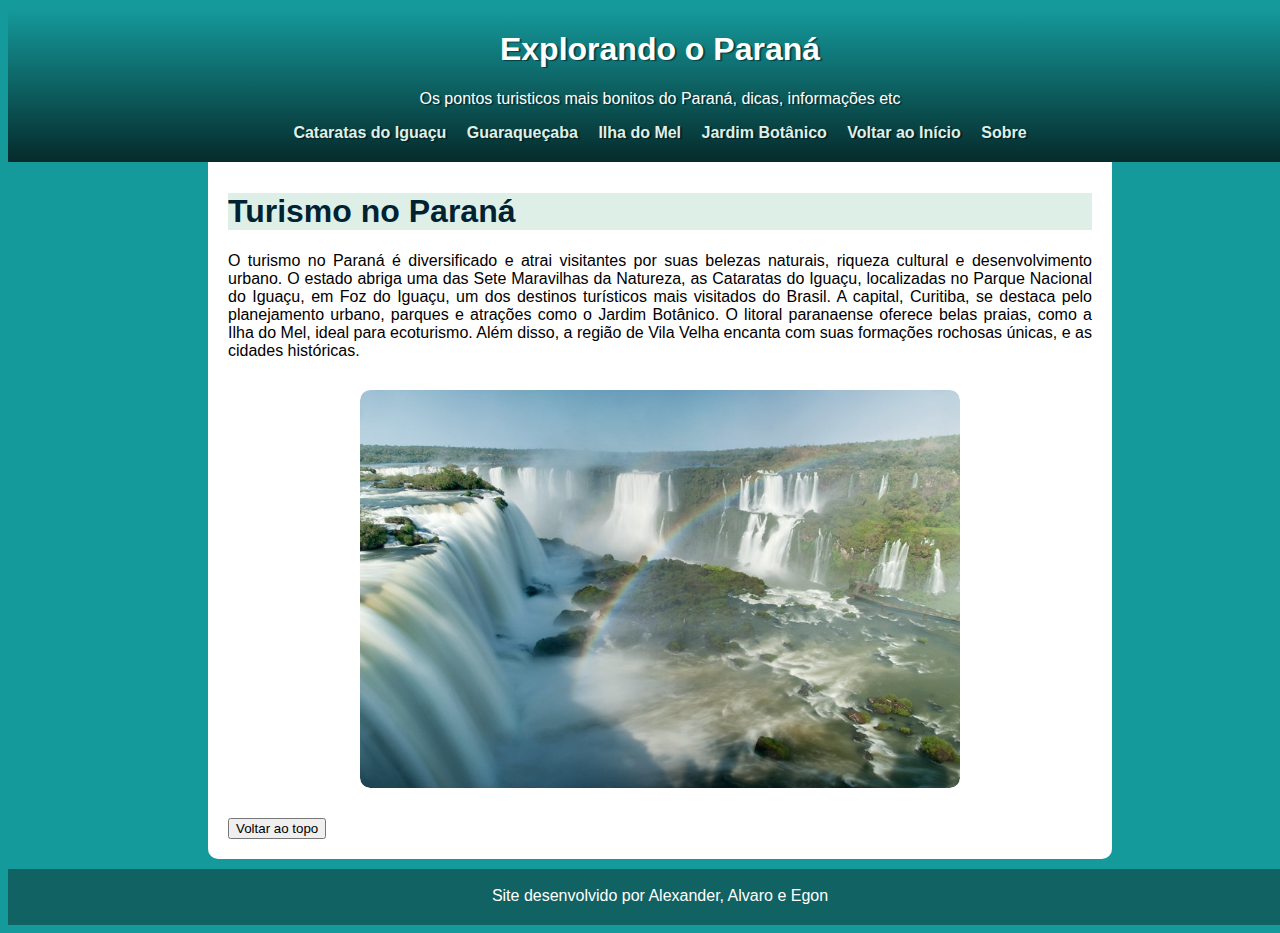
<file: index.html>
<!DOCTYPE html>
    <html lang="pt-br">
    <head>
        <meta charset="UTF-8">
        <meta name="viewport" content="width=device-width, initial-scale=1.0">
        <link rel="shortcut icon" href="favicon/favicon-32x32.png" type="image/x-icon">
        <link rel="stylesheet" href="style.css">
        <title>Explorando o Paraná</title>
    </head>
    <body>
        <header>
            <h1>Explorando o Paraná</h1>
             <p>Os pontos turisticos mais bonitos do Paraná, dicas, informações etc</p>
             <nav>
                 <p><a href="cataratas.html">Cataratas do Iguaçu</a> <a href="guaraquecaba.html">Guaraqueçaba</a> <a href="ilhadomel.html">Ilha do Mel</a> <a href="jdbotanico.html">Jardim Botânico</a> <a href="index.html">Voltar ao Início</a> <a href="#">Sobre</a></p>
                </nav>
        </header>
        <div class="conteudo">
            <main>
                <h1 id="titulo">Turismo no Paraná</h1>
                <p>O turismo no Paraná é diversificado e atrai visitantes por suas belezas naturais, riqueza cultural e desenvolvimento urbano. O estado abriga uma das Sete Maravilhas da Natureza, as Cataratas do Iguaçu, localizadas no Parque Nacional do Iguaçu, em Foz do Iguaçu, um dos destinos turísticos mais visitados do Brasil. A capital, Curitiba, se destaca pelo planejamento urbano, parques e atrações como o Jardim Botânico. O litoral paranaense oferece belas praias, como a Ilha do Mel, ideal para ecoturismo. Além disso, a região de Vila Velha encanta com suas formações rochosas únicas, e as cidades históricas.</p>
                <div class="carrossel">
                    <picture class="imgcarrossel" id="img">
                        <img src="imagens/cataratas.jpg" alt="cataratas">
                        <img src="imagens/guaraquecaba.jpg" alt="guaraquecaba">
                        <img src="imagens/ilhadomel.jpg" alt="ilhadomel">
                        <img src="imagens/jdbotanico.jpg" alt="jardimbotanico">
                    </picture>
                </div>    
                <button onclick="voltarAoTopo()" id="botao">Voltar ao topo</button>
            </main>
        </div>
        <footer>
            <p>Site desenvolvido por Alexander, Alvaro e Egon</p>
        </footer>
        <script src="script.js"></script>
    </body>
    </html>
</file>
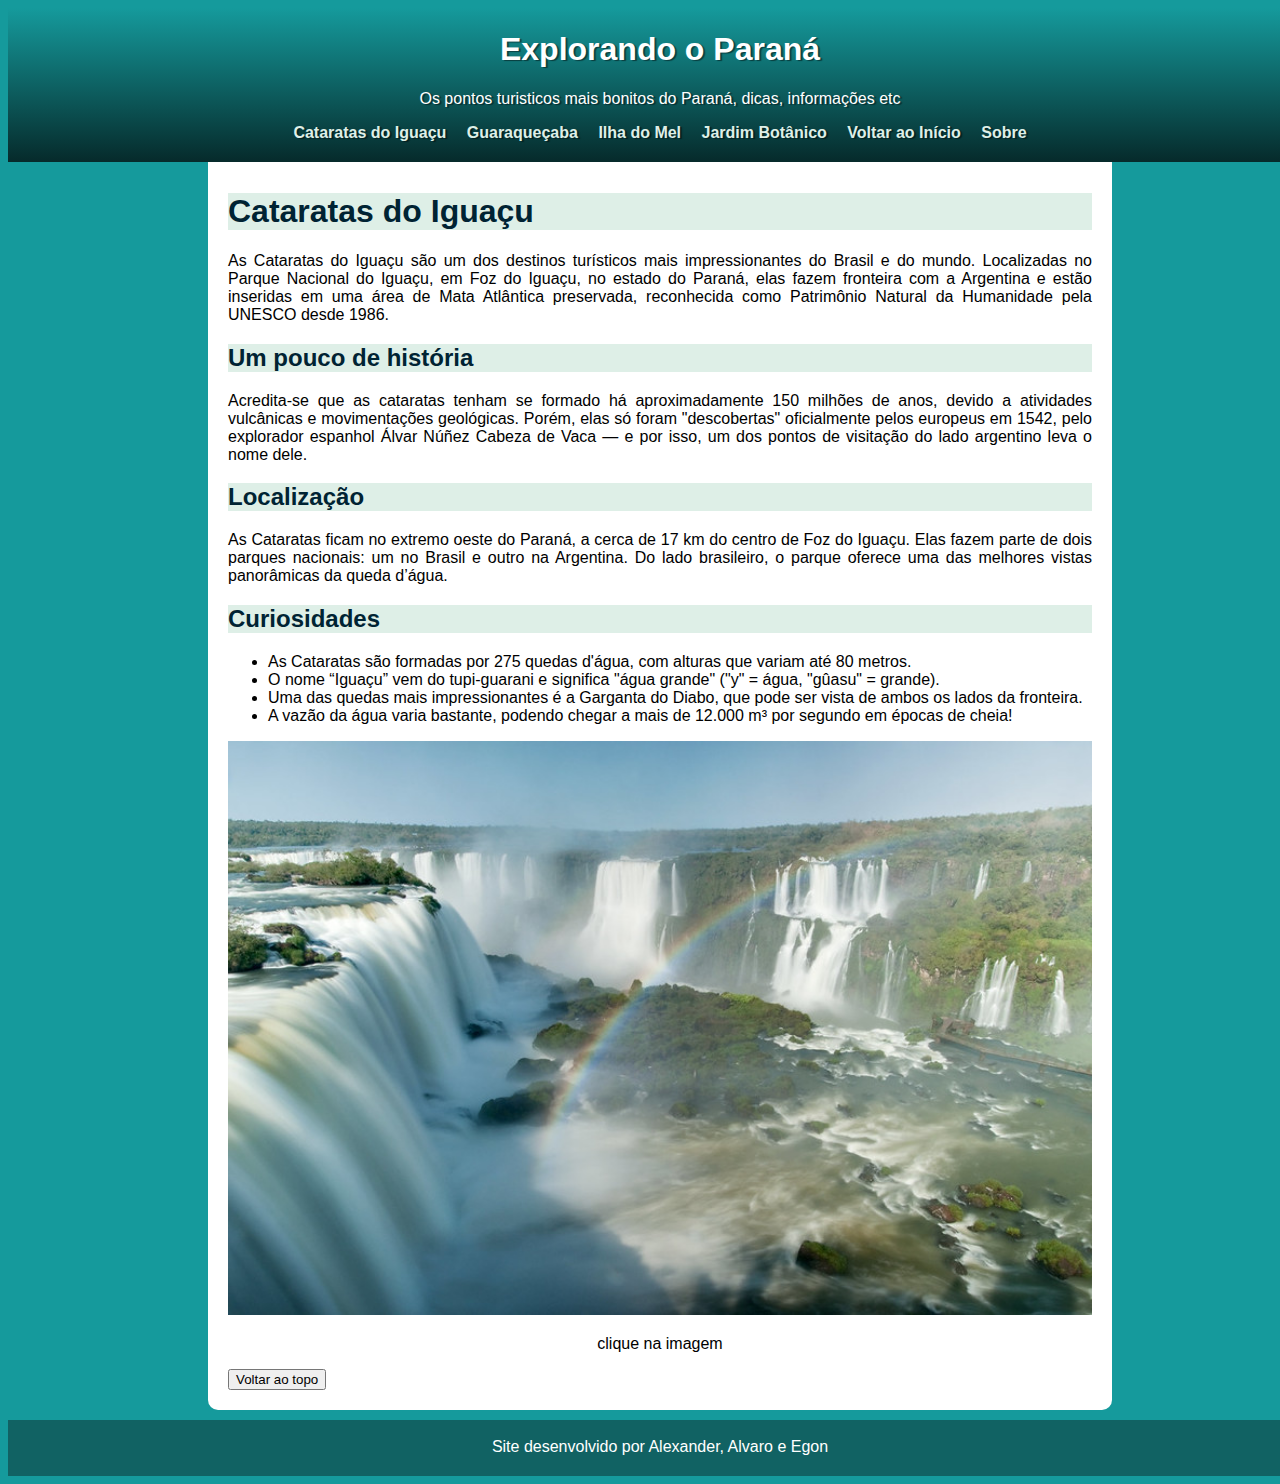
<file: cataratas.html>
<!DOCTYPE html>
<html lang="pt-br">
<head>
    <meta charset="UTF-8">
    <meta name="viewport" content="width=device-width, initial-scale=1.0">
    <link rel="shortcut icon" href="favicon/favicon-32x32.png" type="image/x-icon">
    <link rel="stylesheet" href="style.css">
    <script src="script.js"></script>
    <title>Explorando o Paraná</title>
</head>
<body>
    <header>
        <h1>Explorando o Paraná</h1>
        <p>Os pontos turisticos mais bonitos do Paraná, dicas, informações etc</p>
            <nav>
                <p><a href="cataratas.html">Cataratas do Iguaçu</a> <a href="guaraquecaba.html">Guaraqueçaba</a> <a href="ilhadomel.html">Ilha do Mel</a> <a href="jdbotanico.html">Jardim Botânico</a>  <a href="index.html">Voltar ao Início</a> <a href="#">Sobre</a></p>
            <nav>
        
    </header>
    <div class="conteudo">
        <main>
            <h1 id="titulo">Cataratas do Iguaçu</h1>
            <p>As Cataratas do Iguaçu são um dos destinos turísticos mais impressionantes do Brasil e do mundo. Localizadas no Parque Nacional do Iguaçu, em Foz do Iguaçu, no estado do Paraná, elas fazem fronteira com a Argentina e estão inseridas em uma área de Mata Atlântica preservada, reconhecida como Patrimônio Natural da Humanidade pela UNESCO desde 1986.</p>
            <h2  class="subtitulo">Um pouco de história</h2>
            <p>Acredita-se que as cataratas tenham se formado há aproximadamente 150 milhões de anos, devido a atividades vulcânicas e movimentações geológicas. Porém, elas só foram "descobertas" oficialmente pelos europeus em 1542, pelo explorador espanhol Álvar Núñez Cabeza de Vaca — e por isso, um dos pontos de visitação do lado argentino leva o nome dele.</p>
            <h2  class="subtitulo">Localização</h2>
            <p>As Cataratas ficam no extremo oeste do Paraná, a cerca de 17 km do centro de Foz do Iguaçu. Elas fazem parte de dois parques nacionais: um no Brasil e outro na Argentina. Do lado brasileiro, o parque oferece uma das melhores vistas panorâmicas da queda d’água.</p>
            <h2  class="subtitulo">Curiosidades</h2>
            <p>
                <ul>
                    <li>As Cataratas são formadas por 275 quedas d'água, com alturas que variam até 80 metros.</li>
                    <li>O nome “Iguaçu” vem do tupi-guarani e significa "água grande" ("y" = água, "gûasu" = grande).</li>
                    <li>Uma das quedas mais impressionantes é a Garganta do Diabo, que pode ser vista de ambos os lados da fronteira.</li>
                    <li>A vazão da água varia bastante, podendo chegar a mais de 12.000 m³ por segundo em épocas de cheia!</li>
                </ul>
            </p>
            <picture>
                <img src="imagens/cataratas.jpg" class="zoom" alt="cataratas">
            </picture>
            <p class="clickimg">clique na imagem</p>
            <!--div abaixo serve para realizar o efeito de ampliar a imagem em conjunto com o JS | utilizado CSS isolado somente para este caso específico-->
            <div id="ampliar" style="display:none; position:fixed; top:0; left:0; width:100%; height:100%; background:rgba(0,0,0,0.8); justify-content:center; align-items:center; z-index:9999;">
                <img id="ampliar-img" style="max-width:90%; max-height:90%; border-radius:10px; box-shadow:0 0 20px #000;">
            </div>
            
            <button onclick="voltarAoTopo()" id="botao">Voltar ao topo</button>
        </main>
    </div>
    <footer>
        <p>Site desenvolvido por Alexander, Alvaro e Egon</p>
    </footer>
</body>
</html>
</file>
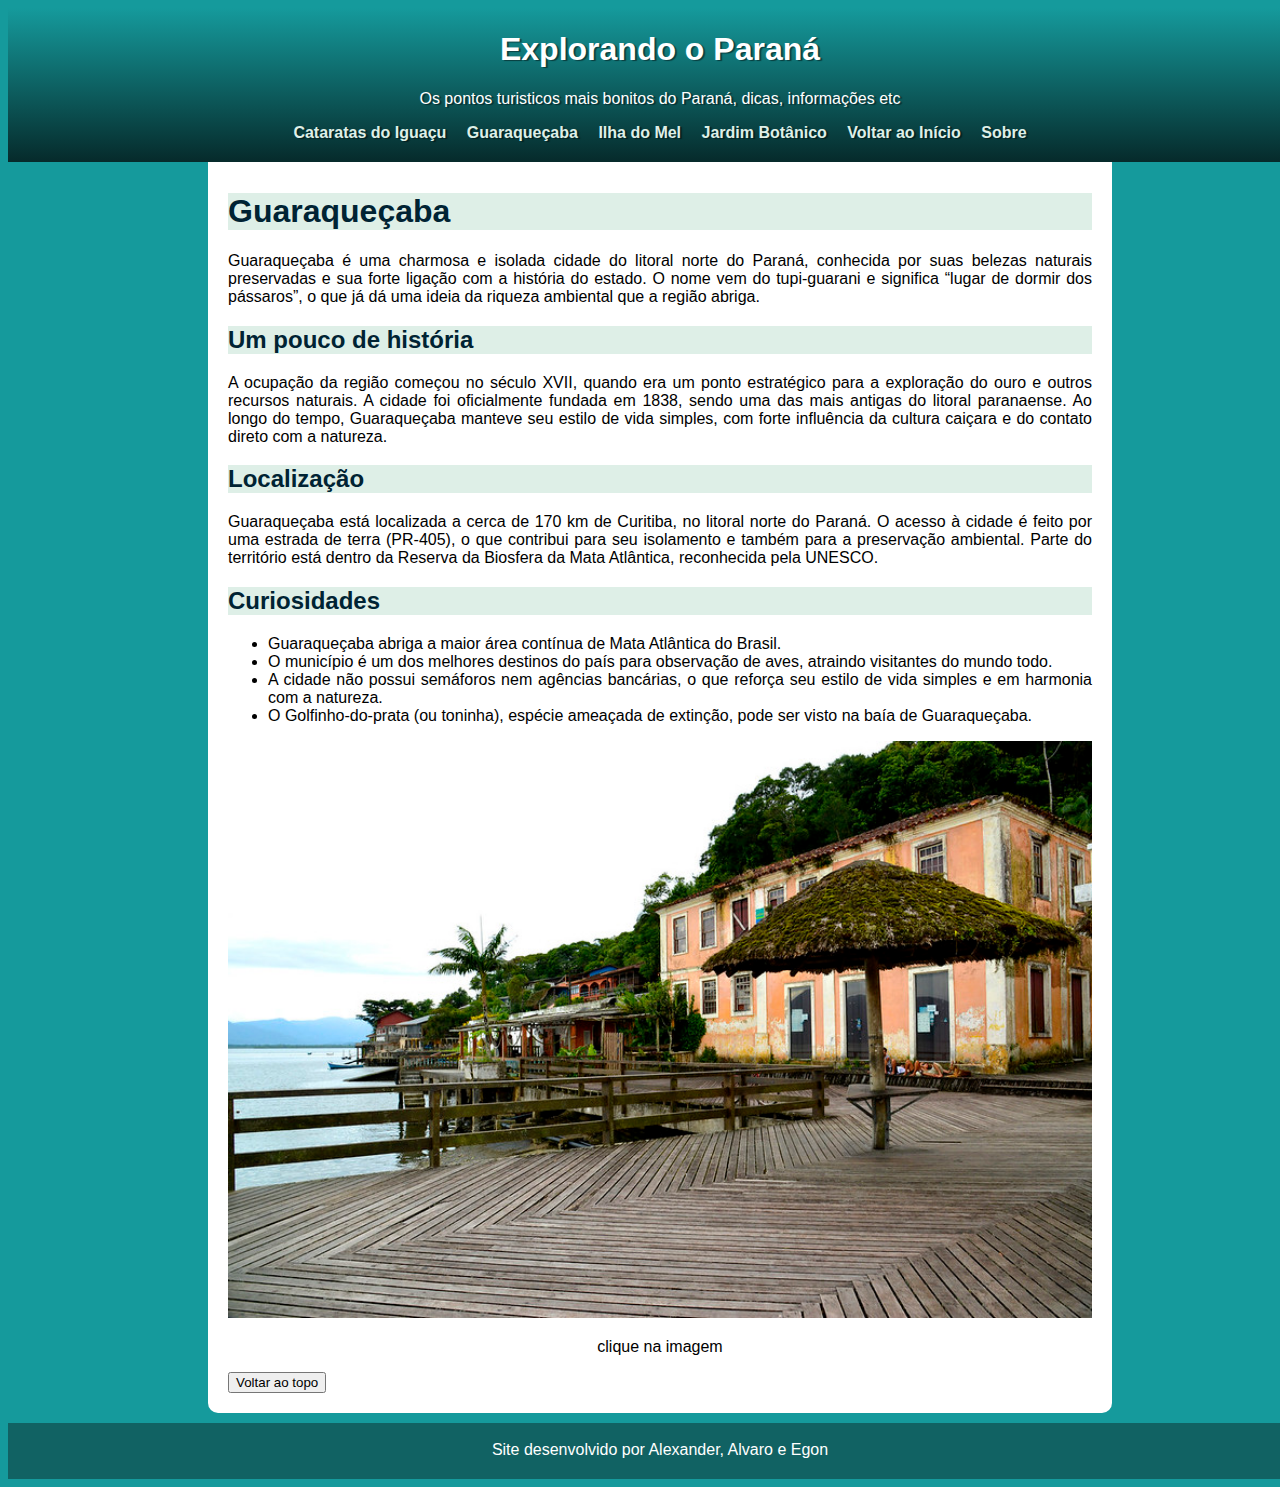
<file: guaraquecaba.html>
<!DOCTYPE html>
<html lang="pt-br">
<head>
    <meta charset="UTF-8">
    <meta name="viewport" content="width=device-width, initial-scale=1.0">
    <link rel="shortcut icon" href="favicon/favicon-32x32.png" type="image/x-icon">
    <link rel="stylesheet" href="style.css">
    <script src="script.js"></script>
    <title>Explorando o Paraná</title>
</head>
<body>
    <header>
        <h1>Explorando o Paraná</h1>
        <p>Os pontos turisticos mais bonitos do Paraná, dicas, informações etc</p>
            <nav>
                <p><a href="cataratas.html">Cataratas do Iguaçu</a> <a href="guaraquecaba.html">Guaraqueçaba</a> <a href="ilhadomel.html">Ilha do Mel</a> <a href="jdbotanico.html">Jardim Botânico</a>  <a href="index.html">Voltar ao Início</a> <a href="#">Sobre</a></p>
            <nav>
        
    </header>
    <div class="conteudo">
        <main>
            <h1 id="titulo">Guaraqueçaba</h1>
            <p>Guaraqueçaba é uma charmosa e isolada cidade do litoral norte do Paraná, conhecida por suas belezas naturais preservadas e sua forte ligação com a história do estado. O nome vem do tupi-guarani e significa “lugar de dormir dos pássaros”, o que já dá uma ideia da riqueza ambiental que a região abriga.</p>

            <h2  class="subtitulo">Um pouco de história</h2>
            <p>A ocupação da região começou no século XVII, quando era um ponto estratégico para a exploração do ouro e outros recursos naturais. A cidade foi oficialmente fundada em 1838, sendo uma das mais antigas do litoral paranaense. Ao longo do tempo, Guaraqueçaba manteve seu estilo de vida simples, com forte influência da cultura caiçara e do contato direto com a natureza.</p>

            <h2  class="subtitulo">Localização</h2>
            <p>Guaraqueçaba está localizada a cerca de 170 km de Curitiba, no litoral norte do Paraná. O acesso à cidade é feito por uma estrada de terra (PR-405), o que contribui para seu isolamento e também para a preservação ambiental. Parte do território está dentro da Reserva da Biosfera da Mata Atlântica, reconhecida pela UNESCO.</p>

            <h2  class="subtitulo">Curiosidades</h2>
            <p>
                <ul>
                    <li>Guaraqueçaba abriga a maior área contínua de Mata Atlântica do Brasil.</li>
                    <li>O município é um dos melhores destinos do país para observação de aves, atraindo visitantes do mundo todo.</li>
                    <li>A cidade não possui semáforos nem agências bancárias, o que reforça seu estilo de vida simples e em harmonia com a natureza.</li>
                    <li>O Golfinho-do-prata (ou toninha), espécie ameaçada de extinção, pode ser visto na baía de Guaraqueçaba.</li>
                </ul>
            </p>
            <picture>
                <img src="imagens/guaraquecaba.jpg"  class="zoom" alt="guaraquecaba">
            </picture>
            <p class="clickimg">clique na imagem</p>
            <!--div abaixo serve para realizar o efeito de ampliar a imagem em conjunto com o JS | utilizado CSS isolado somente para este caso específico-->
            <div id="ampliar" style="display:none; position:fixed; top:0; left:0; width:100%; height:100%; background:rgba(0,0,0,0.8); justify-content:center; align-items:center; z-index:9999;">
                <img id="ampliar-img" style="max-width:90%; max-height:90%; border-radius:10px; box-shadow:0 0 20px #000;">
            </div>
            <button onclick="voltarAoTopo()" id="botao">Voltar ao topo</button>
        </main>
    </div>
    <footer>
        <p>Site desenvolvido por Alexander, Alvaro e Egon</p>
    </footer>
</body>
</html>
</file>
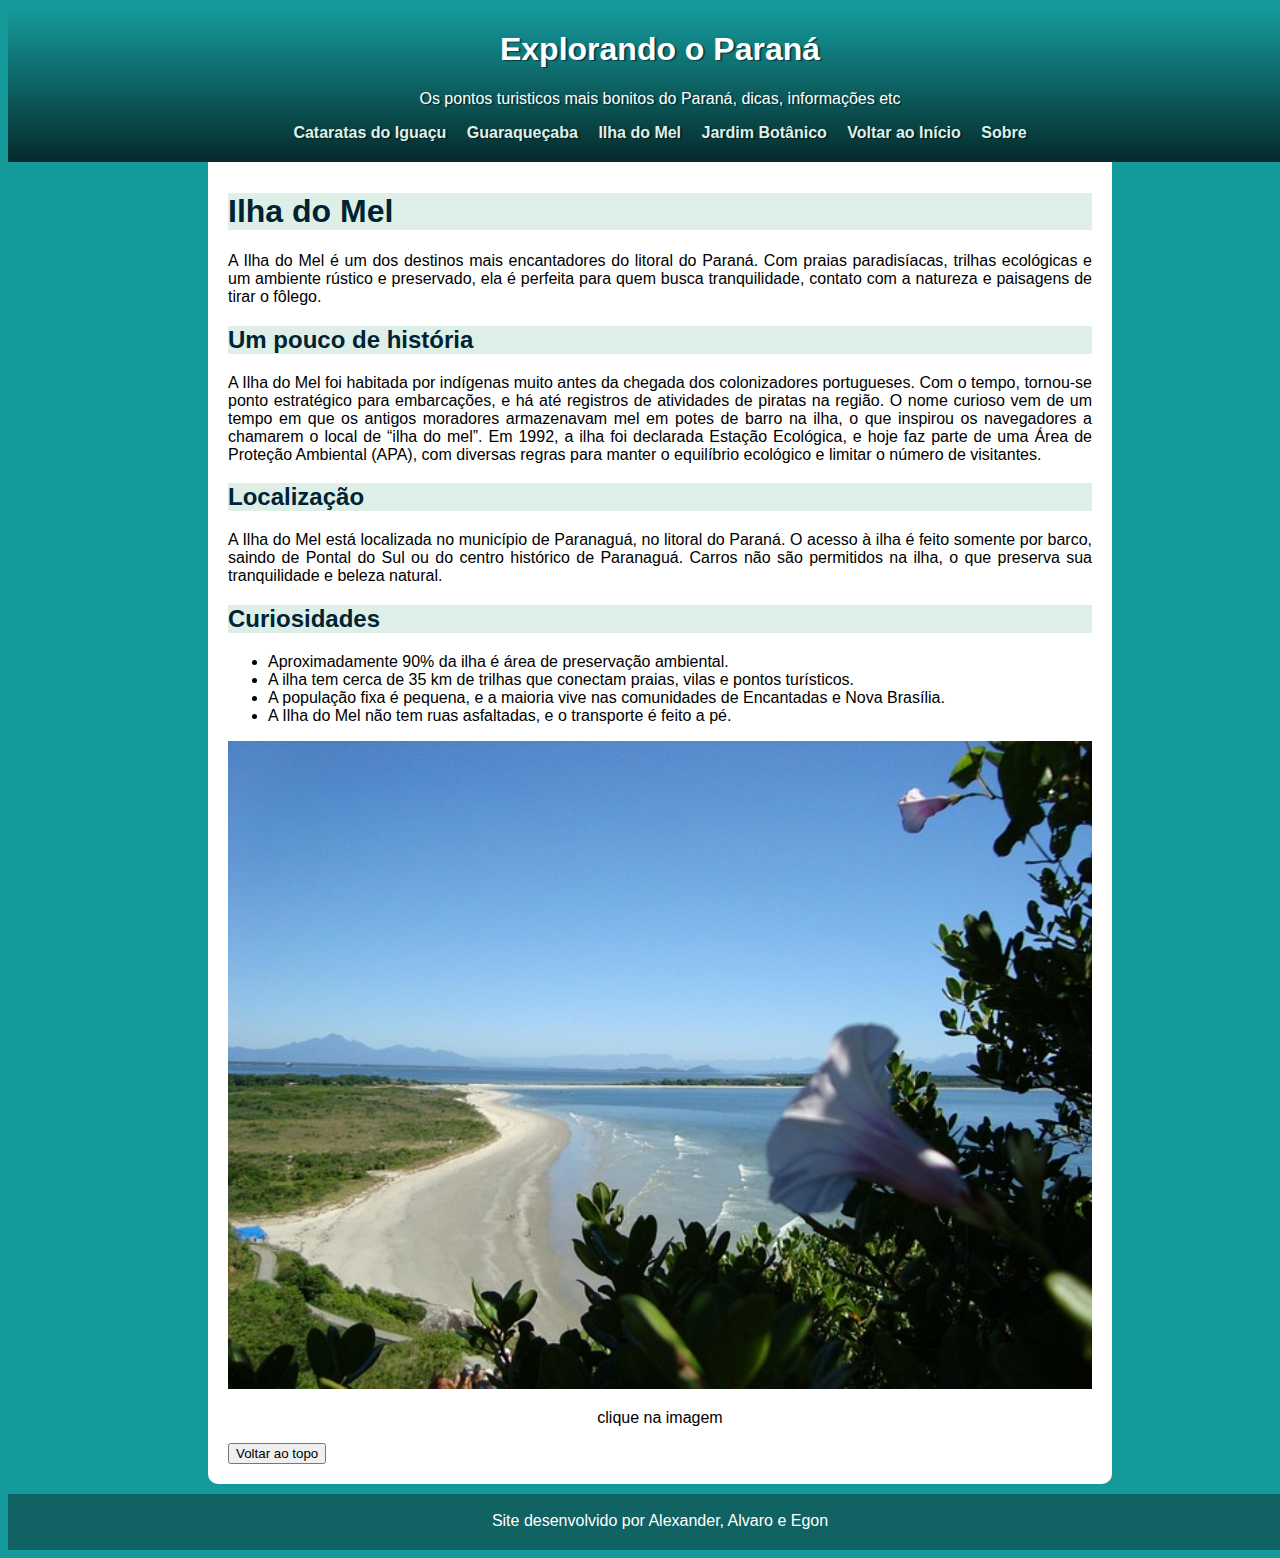
<file: ilhadomel.html>
<!DOCTYPE html>
<html lang="pt-br">
<head>
    <meta charset="UTF-8">
    <meta name="viewport" content="width=device-width, initial-scale=1.0">
    <link rel="shortcut icon" href="favicon/favicon-32x32.png" type="image/x-icon">
    <link rel="stylesheet" href="style.css">
    <script src="script.js"></script>
    <title>Explorando o Paraná</title>
</head>
<body>
    <header>
        <h1>Explorando o Paraná</h1>
        <p>Os pontos turisticos mais bonitos do Paraná, dicas, informações etc</p>
            <nav>
                <p><a href="cataratas.html">Cataratas do Iguaçu</a> <a href="guaraquecaba.html">Guaraqueçaba</a> <a href="ilhadomel.html">Ilha do Mel</a> <a href="jdbotanico.html">Jardim Botânico</a>  <a href="index.html">Voltar ao Início</a> <a href="#">Sobre</a></p>
            <nav>
        
    </header>
    <div class="conteudo">
        <main>
            <h1 id="titulo">Ilha do Mel</h1>
            <p>A Ilha do Mel é um dos destinos mais encantadores do litoral do Paraná. Com praias paradisíacas, trilhas ecológicas e um ambiente rústico e preservado, ela é perfeita para quem busca tranquilidade, contato com a natureza e paisagens de tirar o fôlego.</p>

            <h2  class="subtitulo">Um pouco de história</h2>
            <p>A Ilha do Mel foi habitada por indígenas muito antes da chegada dos colonizadores portugueses. Com o tempo, tornou-se ponto estratégico para embarcações, e há até registros de atividades de piratas na região. O nome curioso vem de um tempo em que os antigos moradores armazenavam mel em potes de barro na ilha, o que inspirou os navegadores a chamarem o local de “ilha do mel”. Em 1992, a ilha foi declarada Estação Ecológica, e hoje faz parte de uma Área de Proteção Ambiental (APA), com diversas regras para manter o equilíbrio ecológico e limitar o número de visitantes.</p>

            <h2  class="subtitulo">Localização</h2>
            <p>A Ilha do Mel está localizada no município de Paranaguá, no litoral do Paraná. O acesso à ilha é feito somente por barco, saindo de Pontal do Sul ou do centro histórico de Paranaguá. Carros não são permitidos na ilha, o que preserva sua tranquilidade e beleza natural.</p>

            <h2  class="subtitulo">Curiosidades</h2>
            <p>
                <ul>
                    <li>Aproximadamente 90% da ilha é área de preservação ambiental.</li>
                    <li>A ilha tem cerca de 35 km de trilhas que conectam praias, vilas e pontos turísticos.</li>
                    <li>A população fixa é pequena, e a maioria vive nas comunidades de Encantadas e Nova Brasília.</li>
                    <li>A Ilha do Mel não tem ruas asfaltadas, e o transporte é feito a pé.</li>
                </ul>
            </p>
            <picture>
                <img src="imagens/ilhadomel.jpg"  class="zoom" alt="ilhadomel">
            </picture>
            <p class="clickimg">clique na imagem</p>
            <!--div abaixo serve para realizar o efeito de ampliar a imagem em conjunto com o JS | utilizado CSS isolado somente para este caso específico-->
            <div id="ampliar" style="display:none; position:fixed; top:0; left:0; width:100%; height:100%; background:rgba(0,0,0,0.8); justify-content:center; align-items:center; z-index:9999;">
                <img id="ampliar-img" style="max-width:90%; max-height:90%; border-radius:10px; box-shadow:0 0 20px #000;">
            </div>
            <button onclick="voltarAoTopo()" id="botao">Voltar ao topo</button>
        </main>
    </div>
    <footer>
        <p>Site desenvolvido por Alexander, Alvaro e Egon</p>
    </footer>
</body>
</html>
</file>
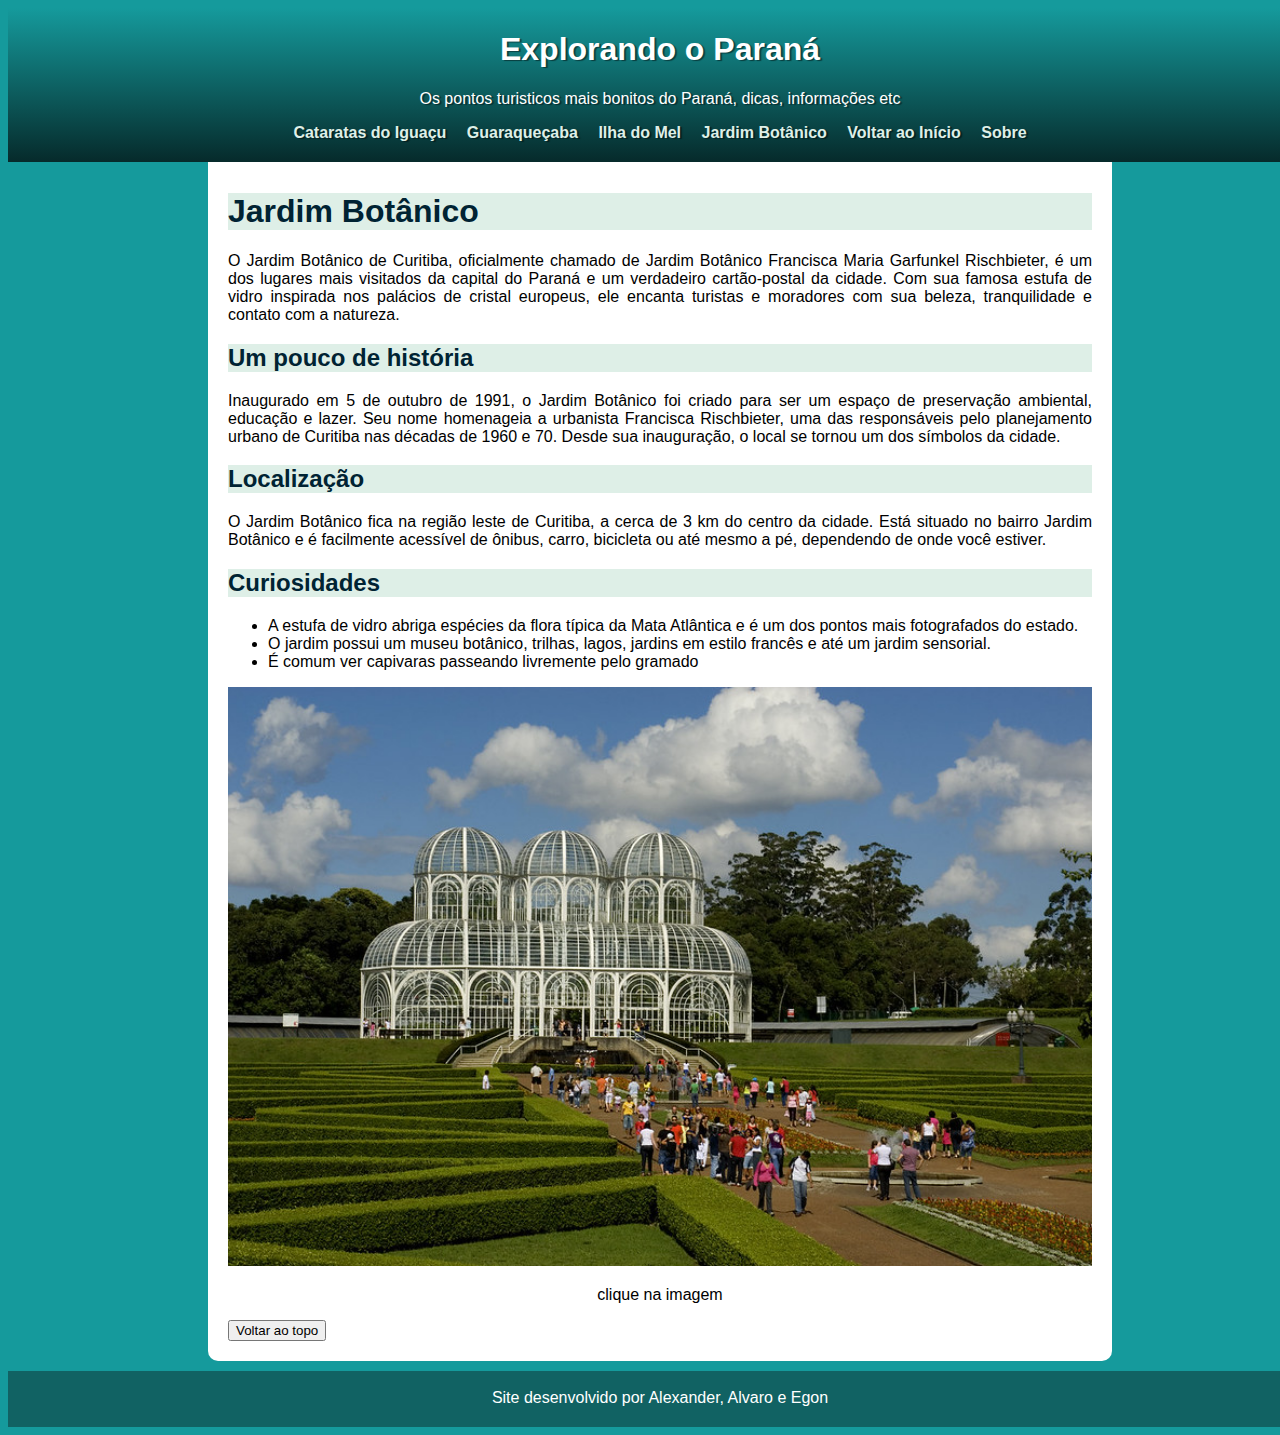
<file: jdbotanico.html>
<!DOCTYPE html>
<html lang="pt-br">
<head>
    <meta charset="UTF-8">
    <meta name="viewport" content="width=device-width, initial-scale=1.0">
    <link rel="shortcut icon" href="favicon/favicon-32x32.png" type="image/x-icon">
    <link rel="stylesheet" href="style.css">
    <script src="script.js"></script>
    <title>Explorando o Paraná</title>
</head>
<body>
    <header>
        <h1>Explorando o Paraná</h1>
        <p>Os pontos turisticos mais bonitos do Paraná, dicas, informações etc</p>
            <nav>
                <p><a href="cataratas.html">Cataratas do Iguaçu</a> <a href="guaraquecaba.html">Guaraqueçaba</a> <a href="ilhadomel.html">Ilha do Mel</a> <a href="jdbotanico.html">Jardim Botânico</a>  <a href="index.html">Voltar ao Início</a> <a href="#">Sobre</a></p>
            <nav>
        
    </header>
    <div class="conteudo">
        <main>
            <h1 id="titulo">Jardim Botânico</h1>
            <p>O Jardim Botânico de Curitiba, oficialmente chamado de Jardim Botânico Francisca Maria Garfunkel Rischbieter, é um dos lugares mais visitados da capital do Paraná e um verdadeiro cartão-postal da cidade. Com sua famosa estufa de vidro inspirada nos palácios de cristal europeus, ele encanta turistas e moradores com sua beleza, tranquilidade e contato com a natureza. </p>

            <h2 class="subtitulo">Um pouco de história</h2>
            <p>Inaugurado em 5 de outubro de 1991, o Jardim Botânico foi criado para ser um espaço de preservação ambiental, educação e lazer. Seu nome homenageia a urbanista Francisca Rischbieter, uma das responsáveis pelo planejamento urbano de Curitiba nas décadas de 1960 e 70. Desde sua inauguração, o local se tornou um dos símbolos da cidade.</p>

            <h2  class="subtitulo">Localização</h2>
            <p>O Jardim Botânico fica na região leste de Curitiba, a cerca de 3 km do centro da cidade. Está situado no bairro Jardim Botânico e é facilmente acessível de ônibus, carro, bicicleta ou até mesmo a pé, dependendo de onde você estiver.</p>

            <h2 class="subtitulo">Curiosidades</h2>
            <p>
                <ul>
                    <li>A estufa de vidro abriga espécies da flora típica da Mata Atlântica e é um dos pontos mais fotografados do estado.</li>
                    <li>O jardim possui um museu botânico, trilhas, lagos, jardins em estilo francês e até um jardim sensorial.</li>
                    <li>É comum ver capivaras passeando livremente pelo gramado</li>
                </ul>
            </p>
            <picture>
                <img src="imagens/jdbotanico.jpg" class="zoom" alt="jardimbotanico">
            </picture>
            <p class="clickimg">clique na imagem</p>
            <!--div abaixo serve para realizar o efeito de ampliar a imagem em conjunto com o JS | utilizado CSS isolado somente para este caso específico-->
            <div id="ampliar" style="display:none; position:fixed; top:0; left:0; width:100%; height:100%; background:rgba(0,0,0,0.8); justify-content:center; align-items:center; z-index:9999;">
                <img id="ampliar-img" style="max-width:90%; max-height:90%; border-radius:10px; box-shadow:0 0 20px #000;">
              </div>

            <button onclick="voltarAoTopo()" id="botao">Voltar ao topo</button>
        </main>
    </div>
    <footer>
        <p>Site desenvolvido por Alexander, Alvaro e Egon</p>
    </footer>
</body>
</html>
</file>
<file: style.css>
#titulo{
    color: #002333;
    background-color: #DEEFE7;
}

.conteudo{
    padding-top: 0px;
    padding-left: 200px;
    padding-bottom: 10px;
    padding-right: 200px;
}

.subtitulo{
    color: #002333;
    background-color: #DEEFE7;
}

.botao{
    text-align: center;
}

a{ /*NAVEGAÇÃO DO MENU*/
    color: #DEEFE7;
    padding: 08px; /*espaçamento do tamanho do quadrado que vai aparecer quando passar o cursor do mouse em cima do link*/
    border-radius: 5px; /* arredondamento da borda do link*/
    text-decoration: none; 
    font-weight: bold; 
    transition-duration: .5s; /*transição quando passa o cursor por cima do link*/
}

a:hover{
    background-color: #B4BEC9;
}

body{
    font-family: Arial, Helvetica, sans-serif;
    text-align: justify;
    background-color: #159A9C;
}

header{
    width: 100%;
    color: white;
    background-image: linear-gradient(to top, rgba(0, 0, 0, 0.726), #159A9C); /*sombra do cabeçalho*/
    text-align: center;
    text-shadow: 2px 1px 1px rgba(0, 0, 0, 0.473); /*sombra do texto*/
    /*quadrado que forma o cabeçalho*/
    padding-top: 2px;
    padding-left: 20px;
    padding-bottom: 4px;
    padding-right: 20px;
}

main{
    width: 100%;
    background-color: white;
    /*configurações do corpo*/
    padding-top: 10px;
    padding-left: 20px;
    padding-bottom: 20px;
    padding-right: 20px;
    border-radius:0px 0px 10px 10px;
    /*responsividade do conteúdo e imagens*/
    min-width: 320px;
    max-width: 1500px;
    margin: auto;
}

.carrossel {
    position: relative;
    width: 100%;
    max-width: 600px;
    margin: 30px auto;
    overflow: hidden;
    border-radius: 10px;
  }
  
  .imgcarrossel img {
    display: none;
    width: 100%;
    height: auto;
    border-radius: 10px;
    object-fit: cover;
    transition: opacity 0.5s ease-in-out;
  }
  
  .imgcarrossel img.ativo {
    display: block;
  }
      
.clickimg{
    text-align: center;
}

img{
    width: 100%; /*imagem se adapta a qualquer dispositivo*/
}

footer{
    width: 100%;
    background-color:#10494ab1;
    color: white;
    text-align: center;
    padding-top: 2px;
    padding-left: 20px;
    padding-bottom: 4px;
    padding-right: 20px;
}
</file>
